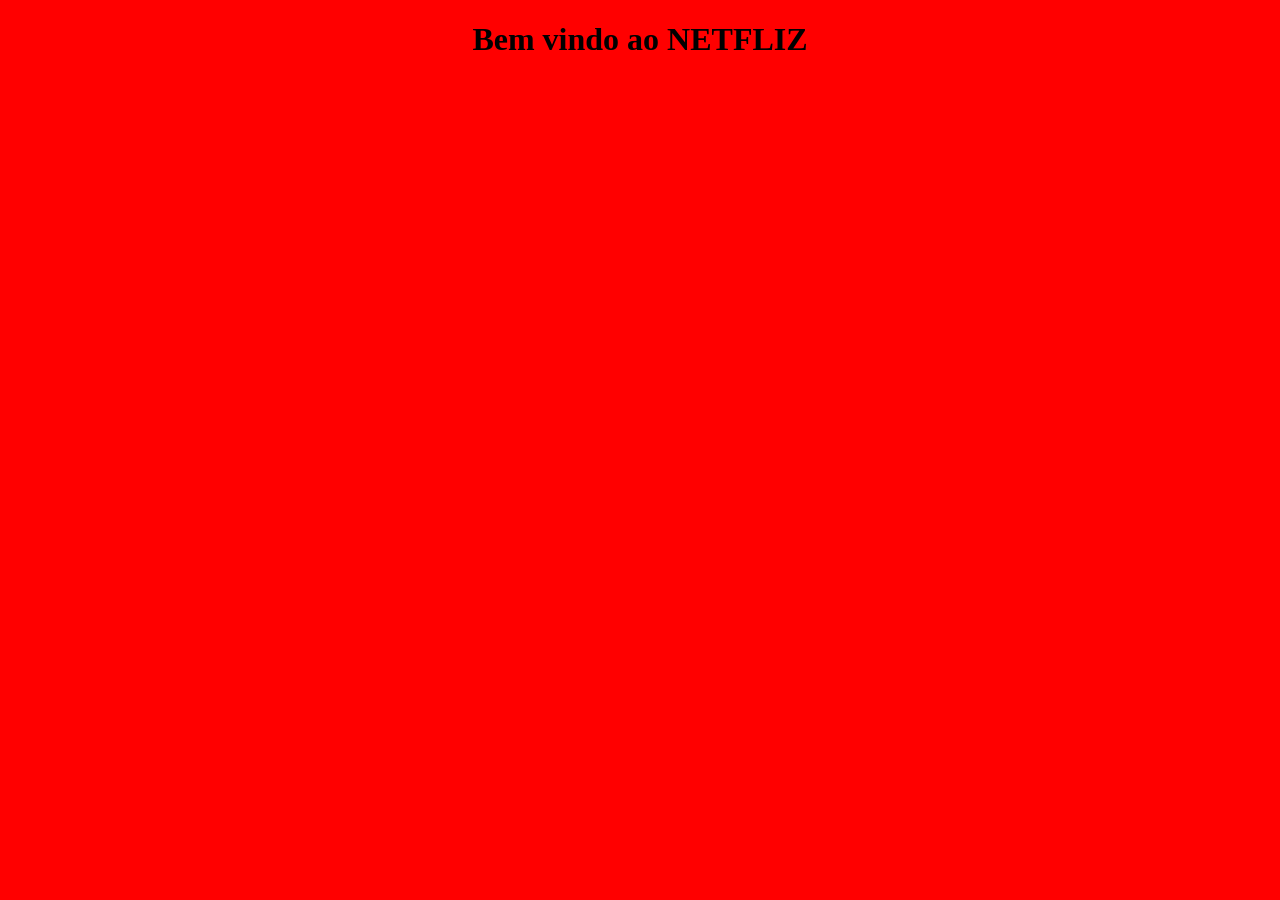
<file: home.html>
<!DOCTYPE html>
<html lang="en">
<head>
    <meta charset="UTF-8">
    <meta name="viewport" content="width=device-width, initial-scale=1.0">
    <title>NETFLIZ</title>
    <link rel="stylesheet" href="style.css">
</head>
<body class="corpo">
    <h1>Bem vindo ao NETFLIZ</h1>
</body>
</html>
</file>
<file: style.css>
body{
    margin: 0;
    text-align: center;
}

header {
    height: 80px;
    background-color: rgb(223, 223, 223);
    display: flex;
    align-items: center;
    justify-content: center;
}

.container {
    border: 1px solid black;
    text-align: center;
    background-color: rgb(223, 223, 223);
    margin: 100px auto;
    width: 300px;
    padding: 40px;
    border-radius: 10px;
}

.imagemGoogle {
    height: 50px;
    width: 50px;
}

.imagemWhatsapp {
    height: 50px;
    width: 50px;
}

footer{
    height: 80px;
    background-color: rgb(223, 223, 223);
    display: flex;
    align-items: center;
    justify-content: center;
    margin-top: 170px;
}

.corpo{
    background-color: red;
}
</file>
